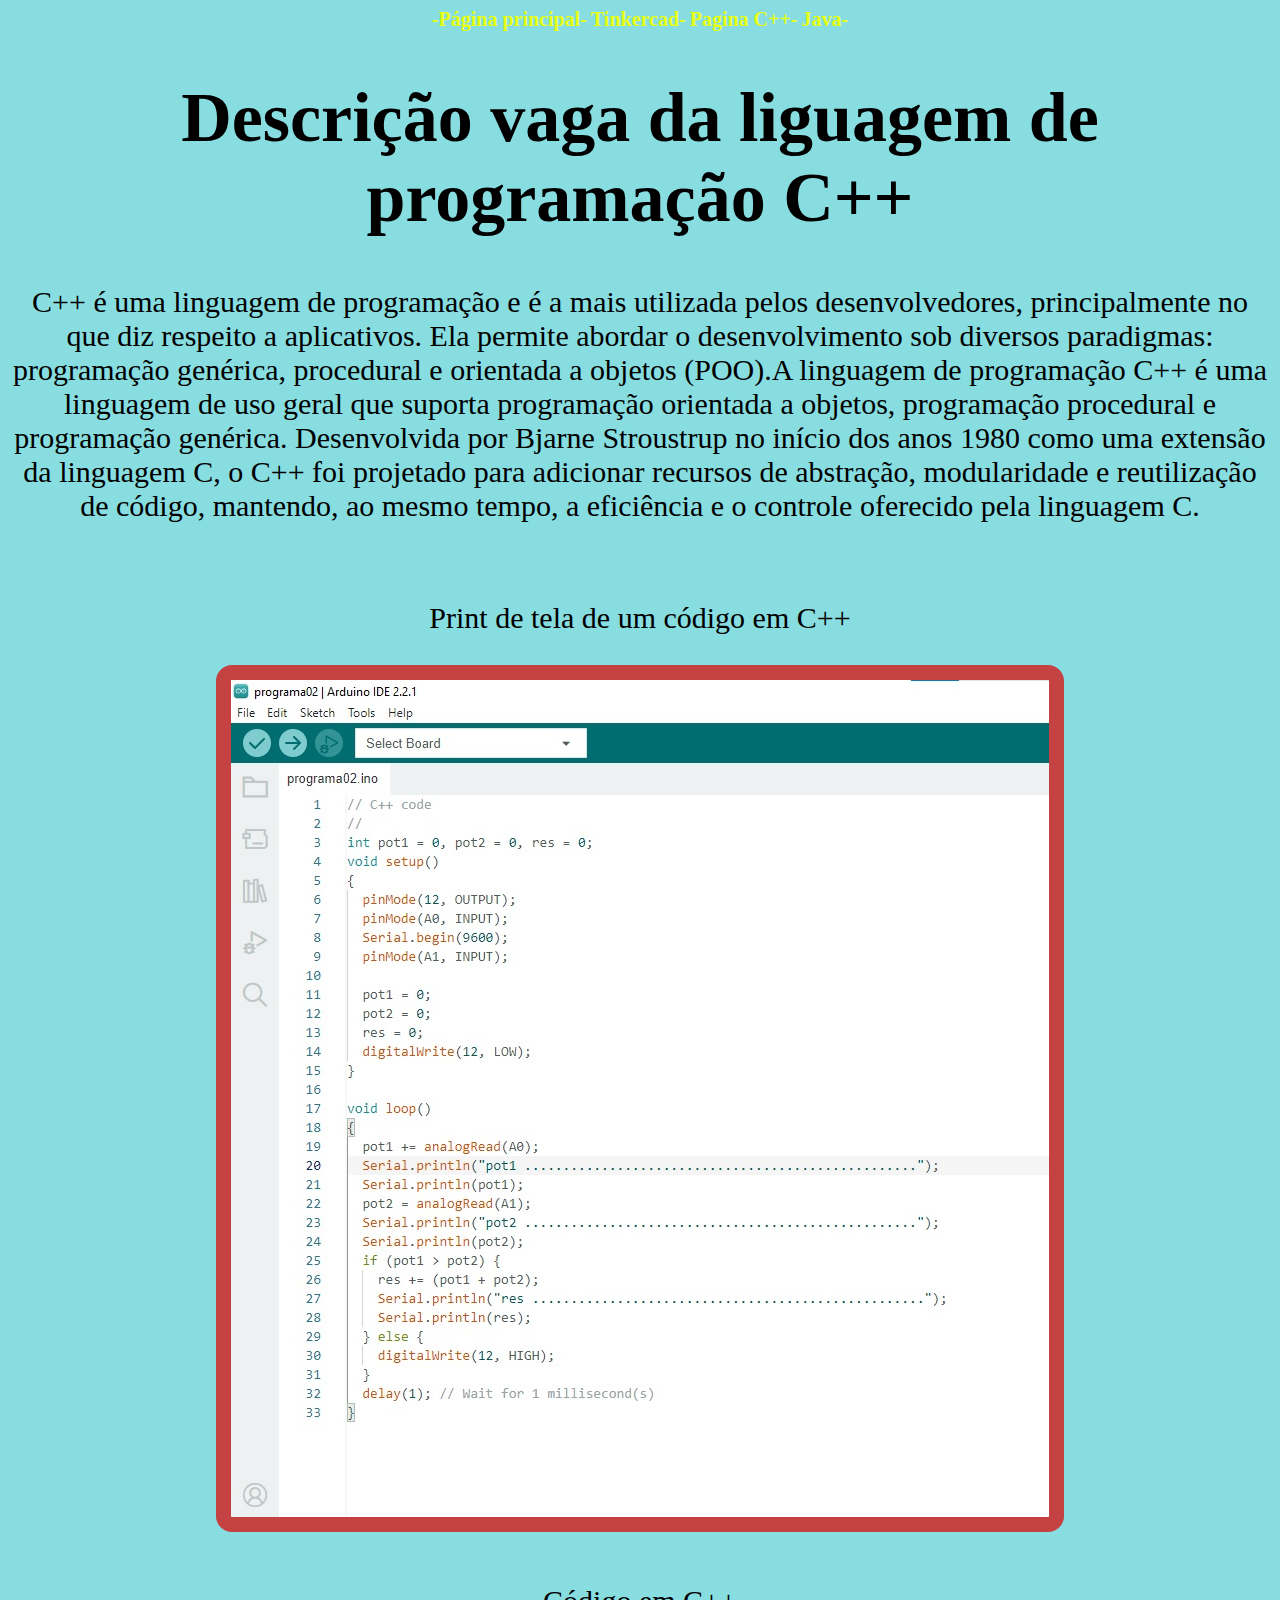
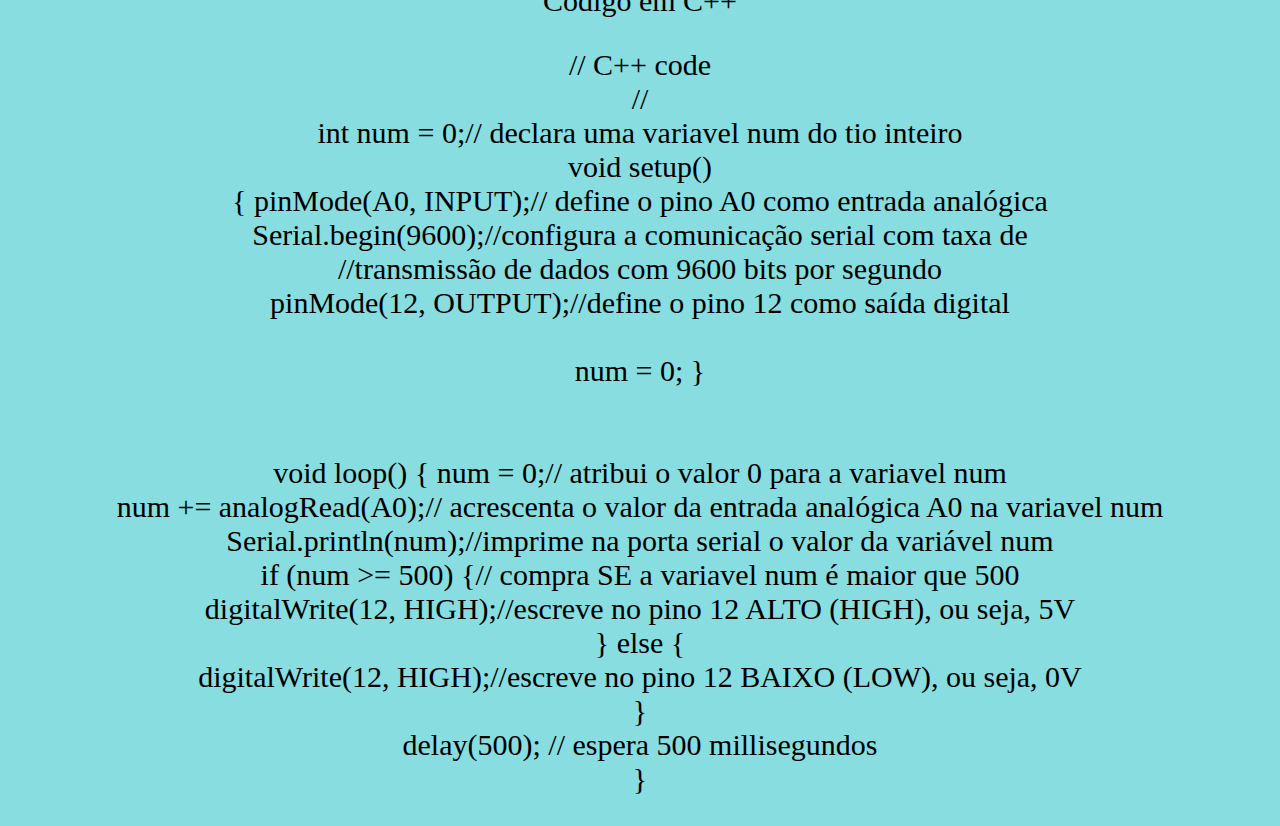
<file: c++.html>
<!DOCTYPE html>
<html lang="pt-BR">
<head>
    <meta charset="UTF-8">
    <meta name="viewport" content="width=device-width, initial-scale=1.0">
    <title>pagina C++</title>
</head>
<body>
    <link rel="stylesheet" href="style.css">
</body>
</html>
<nav>
    <a href="./index.html">-Página principal-</a>
    <a href="./Tinkercad.html">Tinkercad-</a>
    <a href="./c++.html">Pagina C++-</a>
    <a href="./java.html">Java-</a>
</nav>
<h1>Descrição vaga da liguagem de programação C++</h1>
<p>C++ é uma linguagem de programação e é a mais utilizada pelos desenvolvedores, principalmente no que diz respeito a aplicativos. Ela permite abordar o desenvolvimento sob diversos paradigmas: programação genérica, procedural e orientada a objetos (POO).A linguagem de programação C++ é uma linguagem de uso geral que suporta programação orientada a objetos, programação procedural e programação genérica. Desenvolvida por Bjarne Stroustrup no início dos anos 1980 como uma extensão da linguagem C, o C++ foi projetado para adicionar recursos de abstração, modularidade e reutilização de código, mantendo, ao mesmo tempo, a eficiência e o controle oferecido pela linguagem C.</p>
<br>
<p>Print de tela de um código em C++</p>
<div>
    <img src="./arduino C++.jpg" alt="um código em C++">
</div>
<br>
<p>Código em C++</p>
<p>// C++ code
    <br>
    //
    <br>
    int num = 0;// declara uma variavel num do tio inteiro
    <br>
    void setup()
    <br>

    {
      pinMode(A0, INPUT);// define o pino A0 como entrada analógica
      <br>
      Serial.begin(9600);//configura a comunicação serial com taxa de
      <br>
      //transmissão de dados com 9600 bits por segundo
      <br>
      pinMode(12, OUTPUT);//define o pino 12 como saída digital
      <br>
    <br>
      num = 0;
    }
    <br>
    <br>
    <br>
    void loop()
    {
      num = 0;// atribui o valor 0 para a variavel num
      <br>
      num += analogRead(A0);// acrescenta o valor da entrada analógica A0 na variavel num
      <br>
      Serial.println(num);//imprime na porta serial o valor da variável num
      <br>
      if (num >= 500) {// compra SE a variavel num é maior que 500
        <br>
        digitalWrite(12, HIGH);//escreve no pino 12 ALTO (HIGH), ou seja, 5V
        <br>
      } else {
        <br>
        digitalWrite(12, HIGH);//escreve no pino 12 BAIXO (LOW), ou seja, 0V
        <br>
      }
      <br>
      delay(500); // espera 500 millisegundos
      <br>
    }</p>
</file>
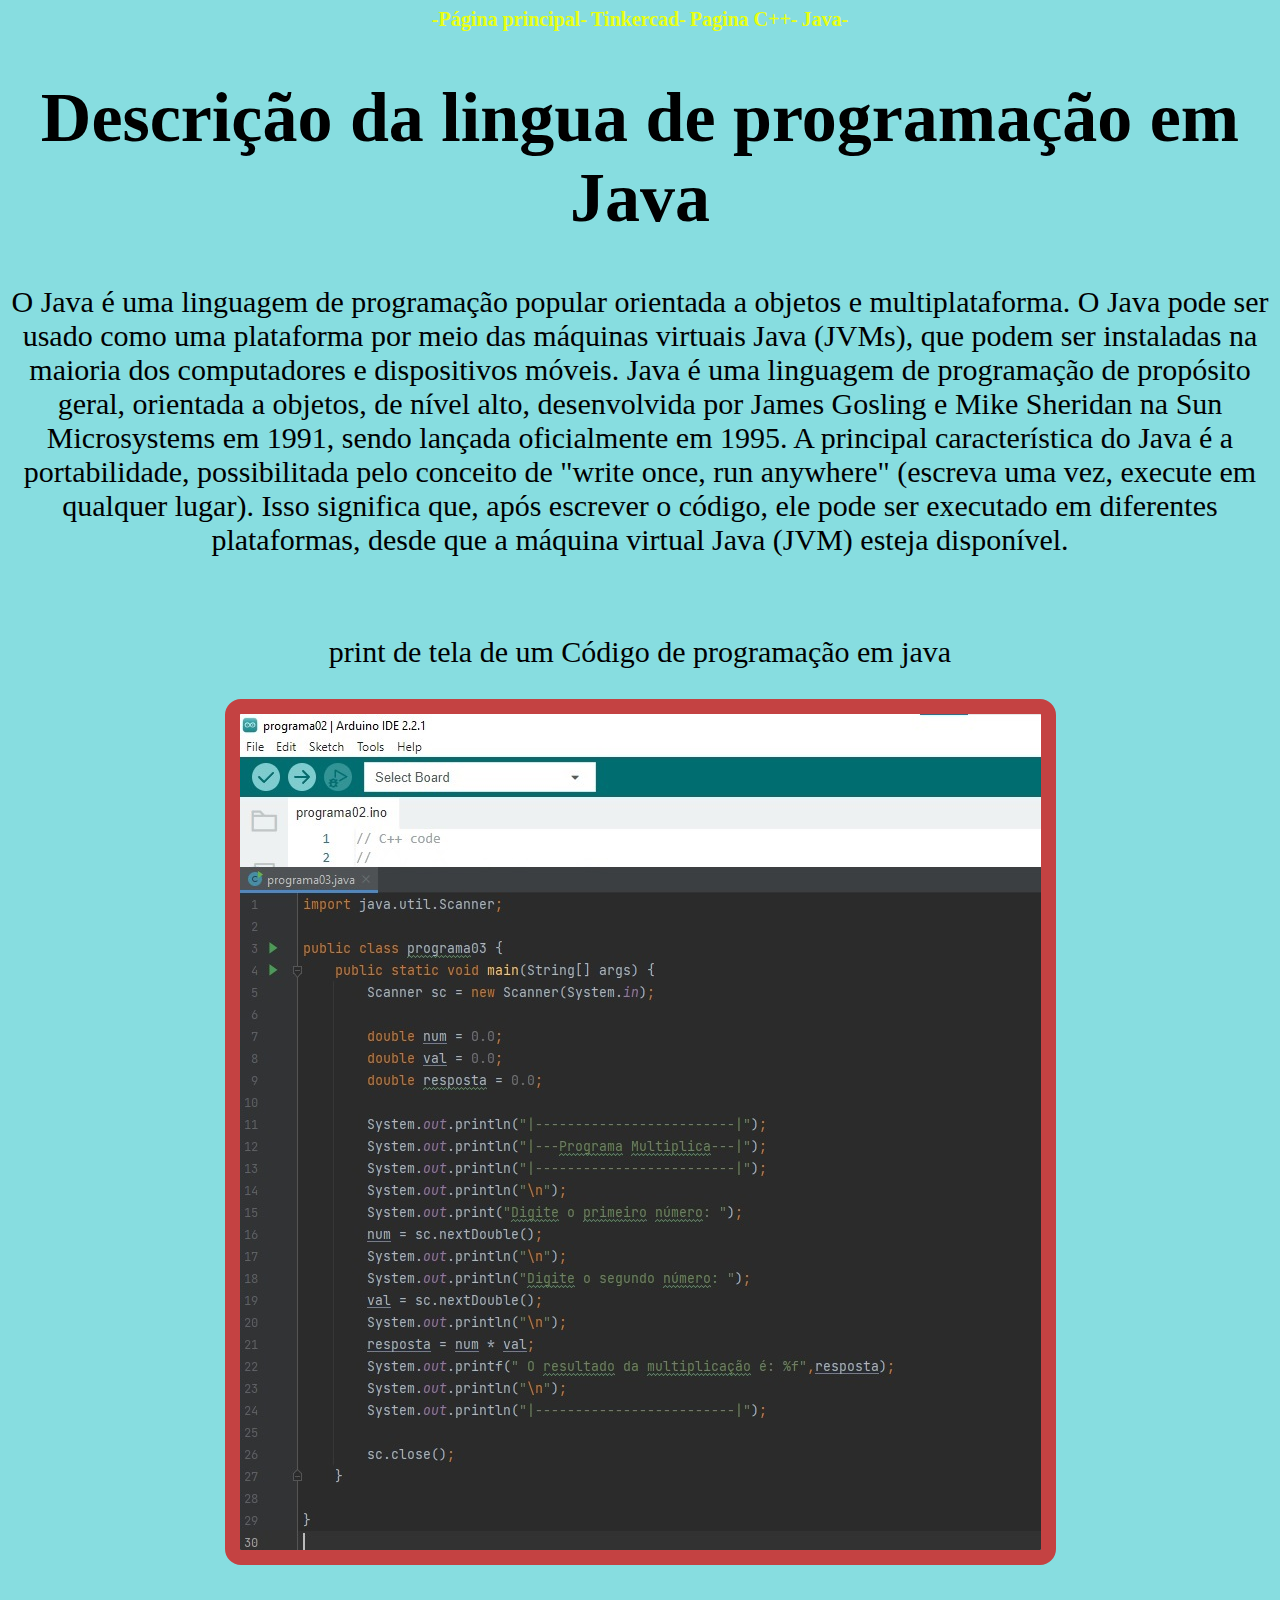
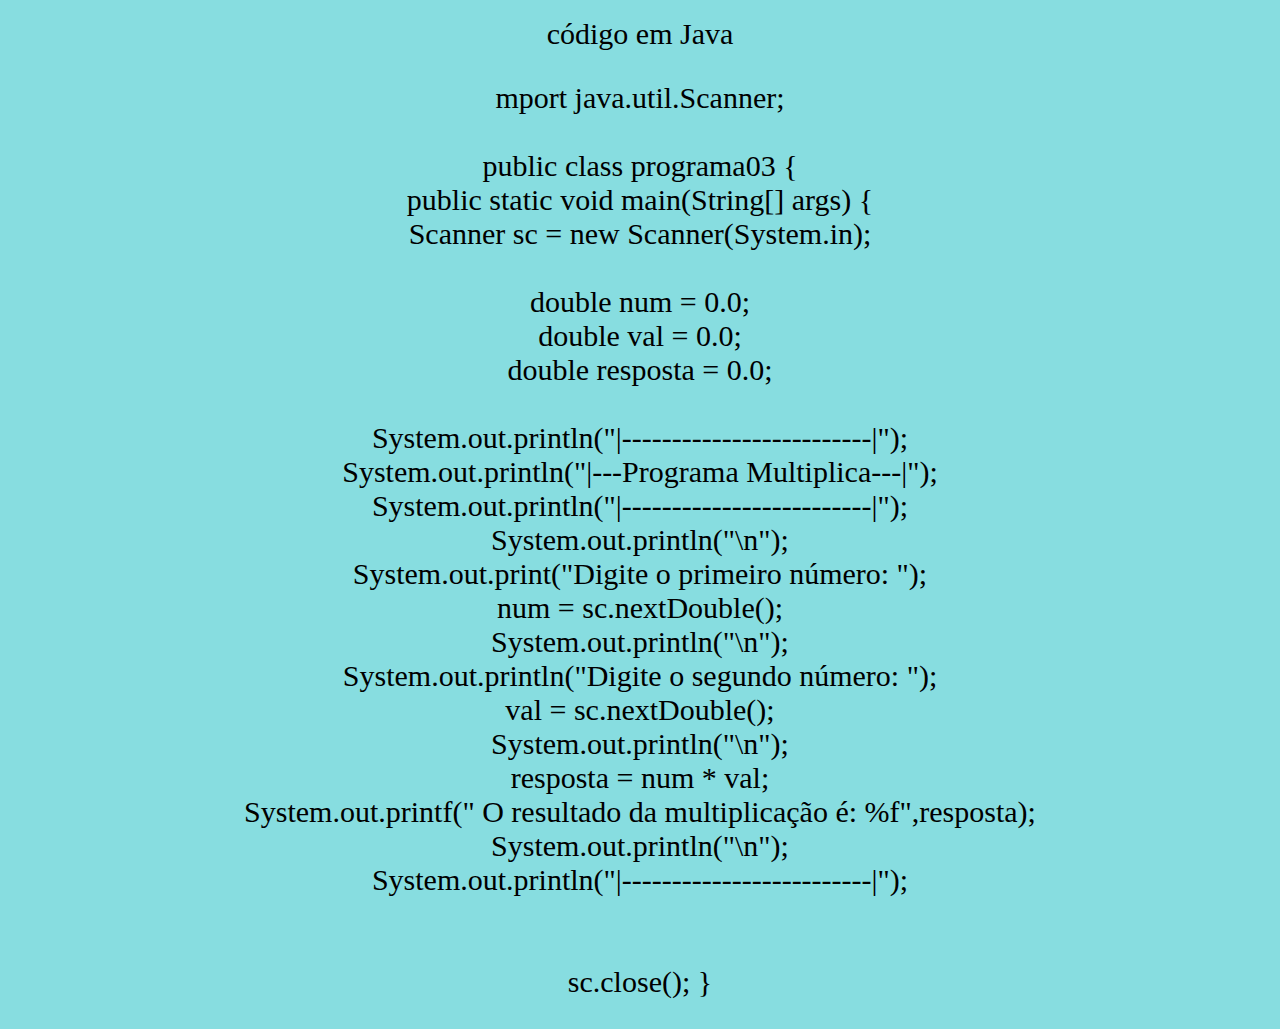
<file: java.html>
<!DOCTYPE html>
<html lang="pt-BR">
<head>
    <meta charset="UTF-8">
    <meta name="viewport" content="width=device-width, initial-scale=1.0">
    <title>Java</title>
</head>
<body>
    <link rel="stylesheet" href="style.css">
</body>
</html>
<nav>
    <a href="./index.html">-Página principal-</a>
    <a href="./Tinkercad.html">Tinkercad-</a>
    <a href="./c++.html">Pagina C++-</a>
    <a href="./java.html">Java-</a>
</nav>
<h1>Descrição da lingua de programação em Java</h1>
<p>O Java é uma linguagem de programação popular orientada a objetos e multiplataforma. O Java pode ser usado como uma plataforma por meio das máquinas virtuais Java (JVMs), que podem ser instaladas na maioria dos computadores e dispositivos móveis.
    Java é uma linguagem de programação de propósito geral, orientada a objetos, de nível alto, desenvolvida por James Gosling e Mike Sheridan na Sun Microsystems em 1991, sendo lançada oficialmente em 1995. A principal característica do Java é a portabilidade, possibilitada pelo conceito de "write once, run anywhere" (escreva uma vez, execute em qualquer lugar). Isso significa que, após escrever o código, ele pode ser executado em diferentes plataformas, desde que a máquina virtual Java (JVM) esteja disponível.
</p>
<br>
<p> print de tela de um Código de programação em java</p>
<div>
    <img src="./java.jpg" alt="um código em modelo java">
</div>
<br>
<p>código em Java</p>
<p>
    mport java.util.Scanner;
    <br>
<br>
public class programa03 {
    <br>
    public static void main(String[] args) {
        <br>
        Scanner sc = new Scanner(System.in);
        <br>
<br>
        double num = 0.0;
        <br>
        double val = 0.0;
        <br>
        double resposta = 0.0;
        <br>
<br>
        System.out.println("|-------------------------|");
        <br>
        System.out.println("|---Programa Multiplica---|");
        <br>
        System.out.println("|-------------------------|");
        <br>
        System.out.println("\n");
        <br>
        System.out.print("Digite o primeiro número: ");
        <br>
        num = sc.nextDouble();
        <br>
        System.out.println("\n");
        <br>
        System.out.println("Digite o segundo número: ");
        <br>
        val = sc.nextDouble();
        <br>
        System.out.println("\n");
        <br>
        resposta = num * val;
        <br>
        System.out.printf(" O resultado da multiplicação é: %f",resposta);
        <br>
        System.out.println("\n");
        <br>
        System.out.println("|-------------------------|");
        <br>
<br>
<br>
        sc.close();
    }
</p>
</file>
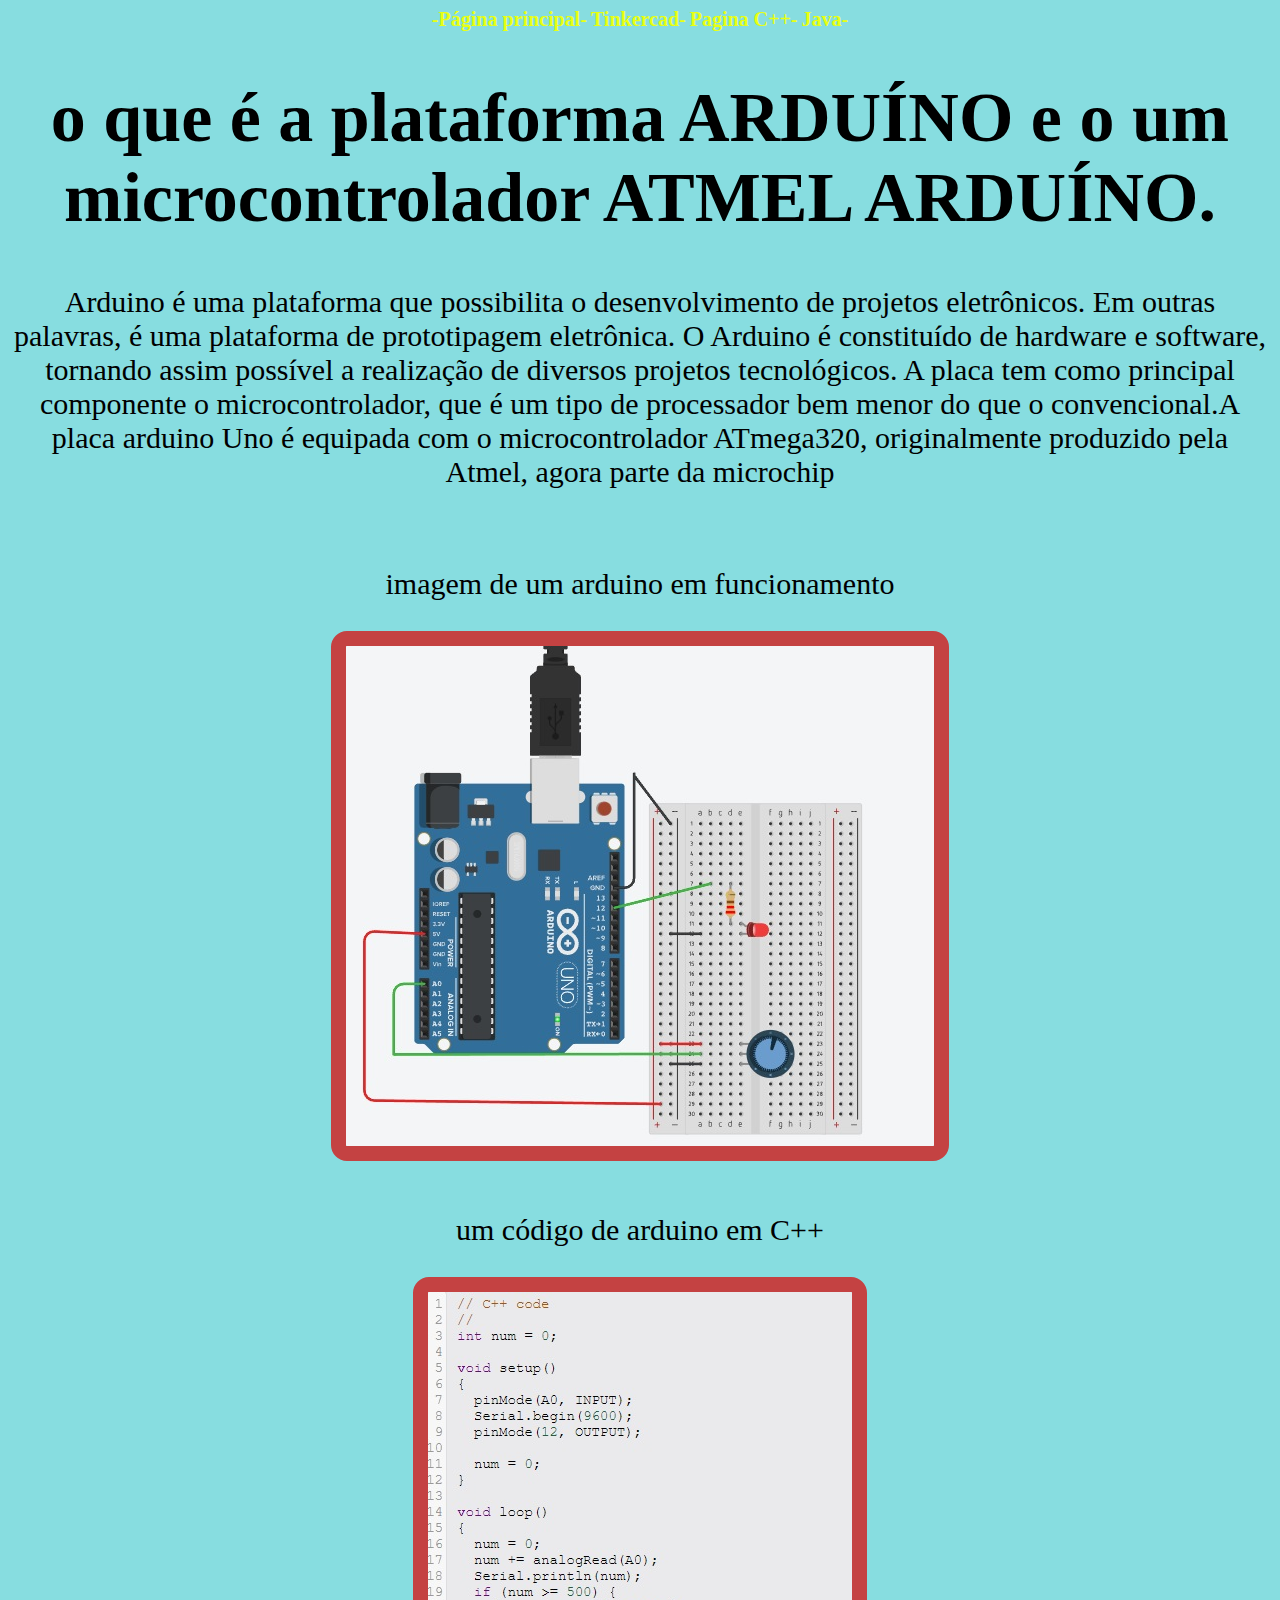
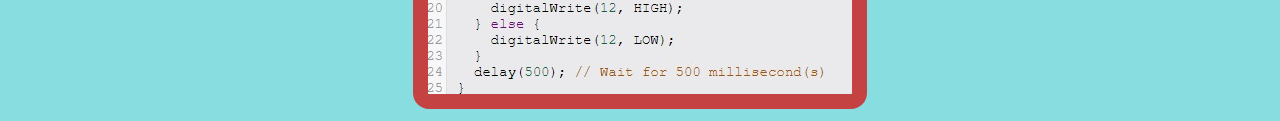
<file: Tinkercad.html>
<!DOCTYPE html>
<html lang="pt-BR">
<head>
    <meta charset="UTF-8">
    <meta name="viewport" content="width=device-width, initial-scale=1.0">
    <title>arduino</title>
</head>
<body>
  <link rel="stylesheet" href="style.css">  
</body>
</html>
<nav>
    <a href="./index.html">-Página principal-</a>
    <a href="./Tinkercad.html">Tinkercad-</a>
    <a href="./c++.html">Pagina C++-</a>
    <a href="./java.html">Java-</a>
</nav>
<h1>o que é a plataforma ARDUÍNO e o um microcontrolador ATMEL ARDUÍNO.
</h1>
<p>Arduino é uma plataforma que possibilita o desenvolvimento de projetos eletrônicos. Em outras palavras, é uma plataforma de prototipagem eletrônica. O Arduino é constituído de hardware e software, tornando assim possível a realização de diversos projetos tecnológicos.
    A placa tem como principal componente o microcontrolador, que é um tipo de processador bem menor do que o convencional.A placa arduino Uno é equipada com o microcontrolador ATmega320, originalmente produzido pela Atmel, agora parte da microchip </p>
    <br>
    <p>imagem de um arduino em funcionamento</p>
    <div>
        <img src="./tinkercad.jpg" alt="simulação de um arduino em funcionamento">
    </div>
    <br>
    <p>um código de arduino em C++</p>
    <div>
        <img src="./codigo em C++.jpg" alt="um codigo em C++">
    </div>
</file>
<file: style.css>
body{
    background-color: rgb(135, 221, 224);
    color: rgb(0, 0, 0);
}
nav{
    text-align: center;
}
nav a{
    font-size: 20px;
    text-decoration: none;
    color: rgb(231, 255, 18);
    font-weight: bolder;
}
a:hover{
    background-color: rgb(223, 96, 212);
}
h1{
    font-size: 70px;
}
h2{
    font-size: 32px;
}
div {
    text-align: center;
}
div img {
    width: 600;
    height: 400;
    border: solid rgb(196, 66, 66) 15px;
    border-radius: 16px;

}
small{
    font-size: 20px;
}
    div a{
        color: rgb(88, 57, 9);
    font-size: 20px;
    text-decoration: none;
    }
    p {
        text-align: center;
        font-size: 30px;
    }
    h1 {
        text-align: center;
    }
</file>
